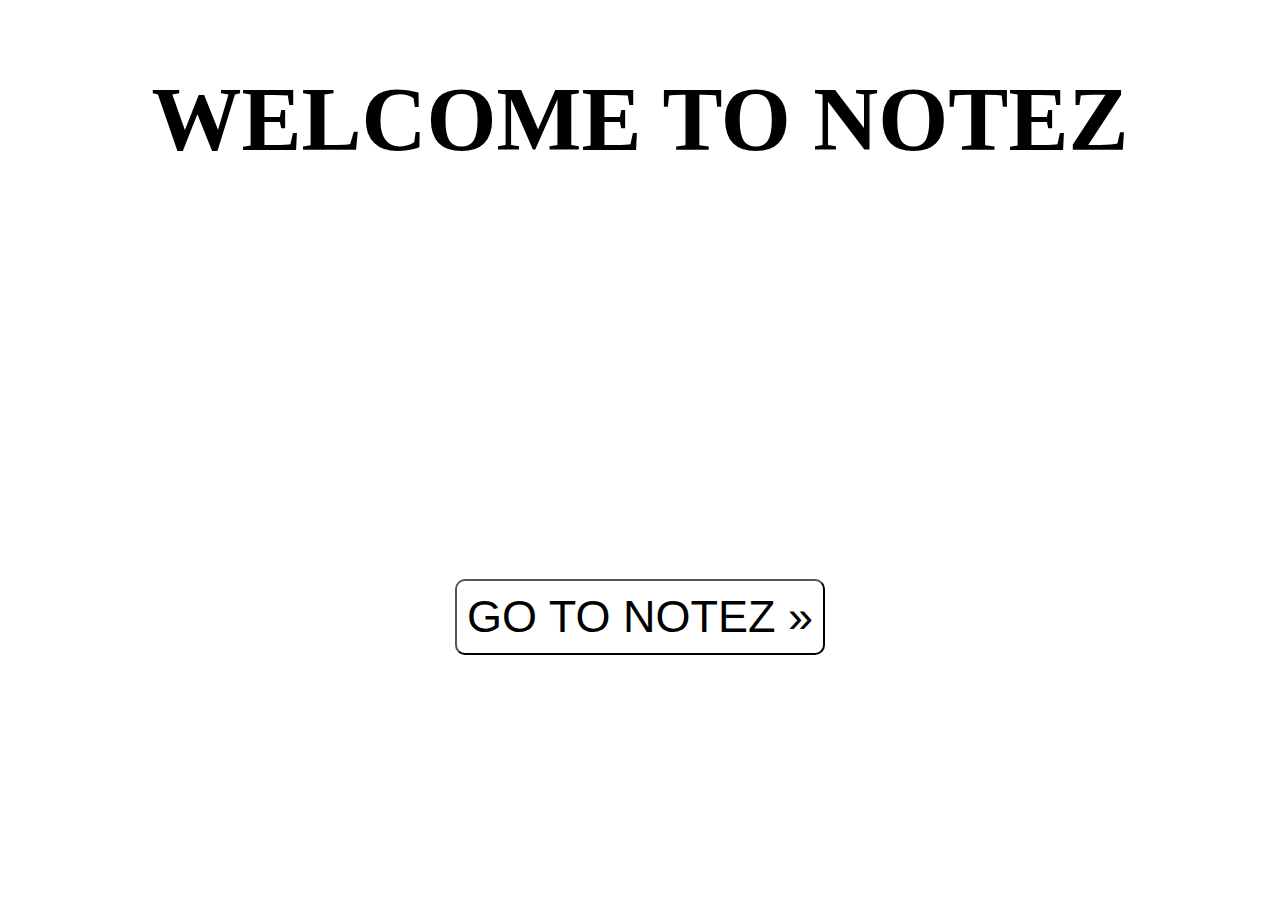
<file: index.html>
<!DOCTYPE html>
<html lang="en">

<head>
	<link rel="stylesheet" href="index.css">
	<script src="index.js"></script>
	<title>
		WELCOME TO NOTEZ
	</title>
</head>

<body>
	<h1>WELCOME TO NOTEZ</h1>
	<button id="startbtn" onclick=movetogame()>GO TO NOTEZ »</button>
</body>
</file>
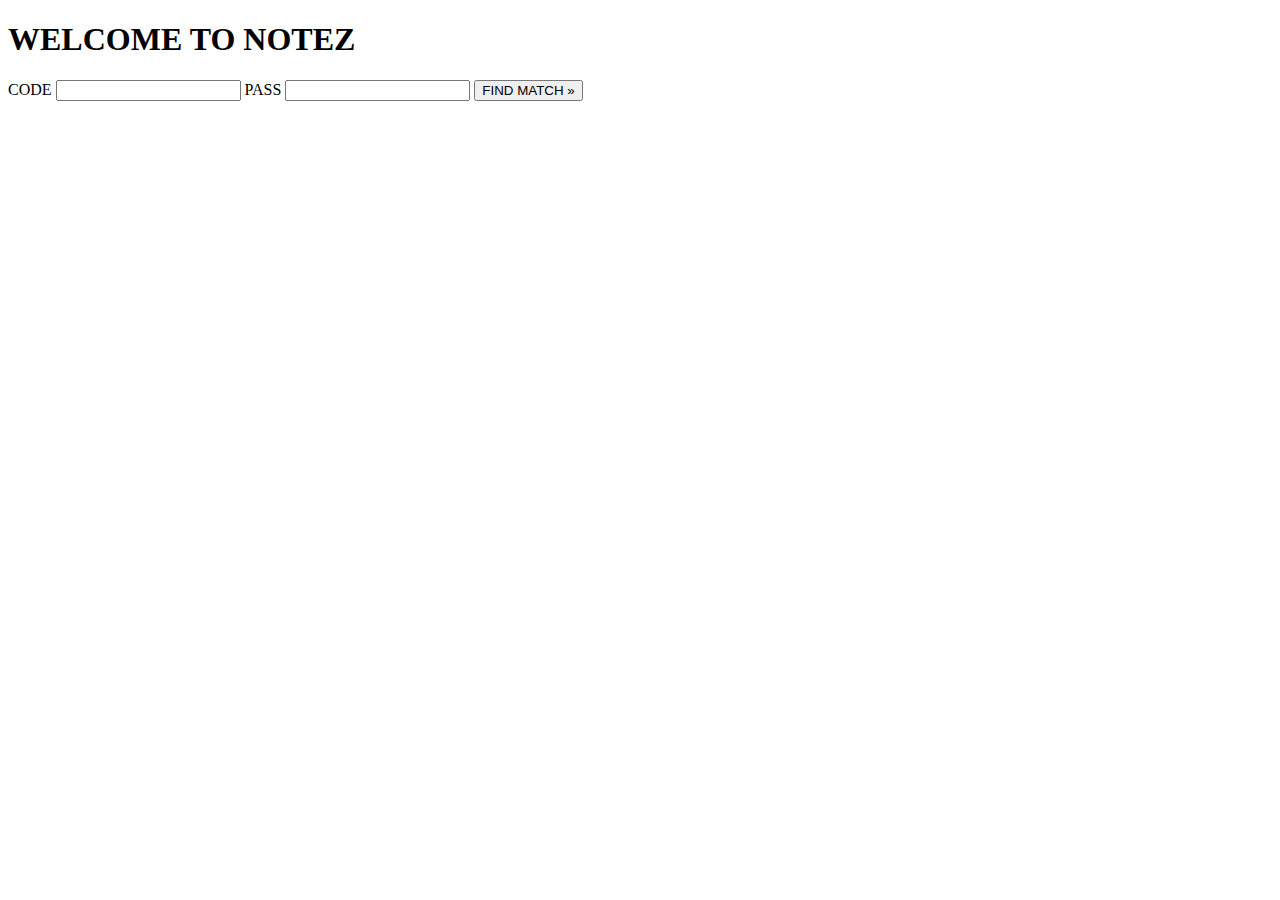
<file: game/start.html>
<!DOCTYPE html>
<html lang="en">

<head>

	<script src="start.js"></script>
	<script src="../communication.js"></script>
	<title>
		STARTING NOTEZ
	</title>
</head>

<body>
	<h1>WELCOME TO NOTEZ</h1>
	<label>CODE</label>
	<input id="code" type="text">
	<label>PASS</label>
	<input id="pass" type="text">
	<button id="startbtn" onclick=handshakeWithCode()>FIND MATCH »</button>
</body>
</file>
<file: index.css>
body {
	background-image: url(https://cdn.pixabay.com/photo/2022/01/13/22/16/blue-and-purple-6936112_1280.png);
	background-size: 100vw, 100vh;
	text-align: center;
	display: flex;
	align-items: center;
	flex-direction: column;
}

h1 {
	height: 50vh;
	font-size: 10vh;
}

#startbtn {
	font-size: 5vh;
	border-radius: 10px;
	padding: 10px;
	background-color: transparent;
	border-color: black;
}
</file>
